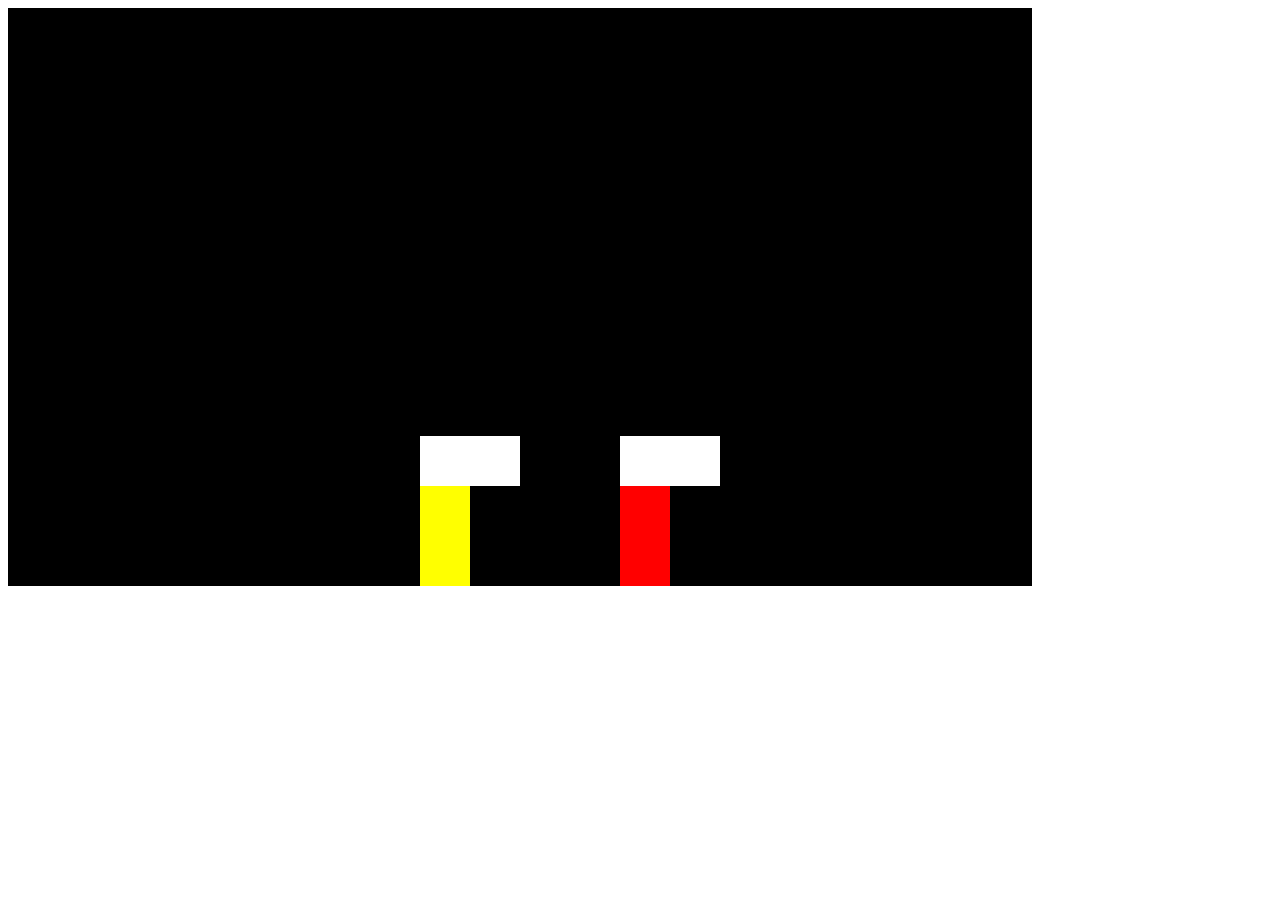
<file: legends-fight/index.html>
<!DOCTYPE html>
<html lang="en">
  <head>
    <meta charset="UTF-8" />
    <meta name="viewport" content="width=device-width, initial-scale=1.0" />
    <title>Document</title>
  </head>
  <body>
    <canvas> </canvas>
  </body>
</html>
<script src="script.js"></script>
</file>
